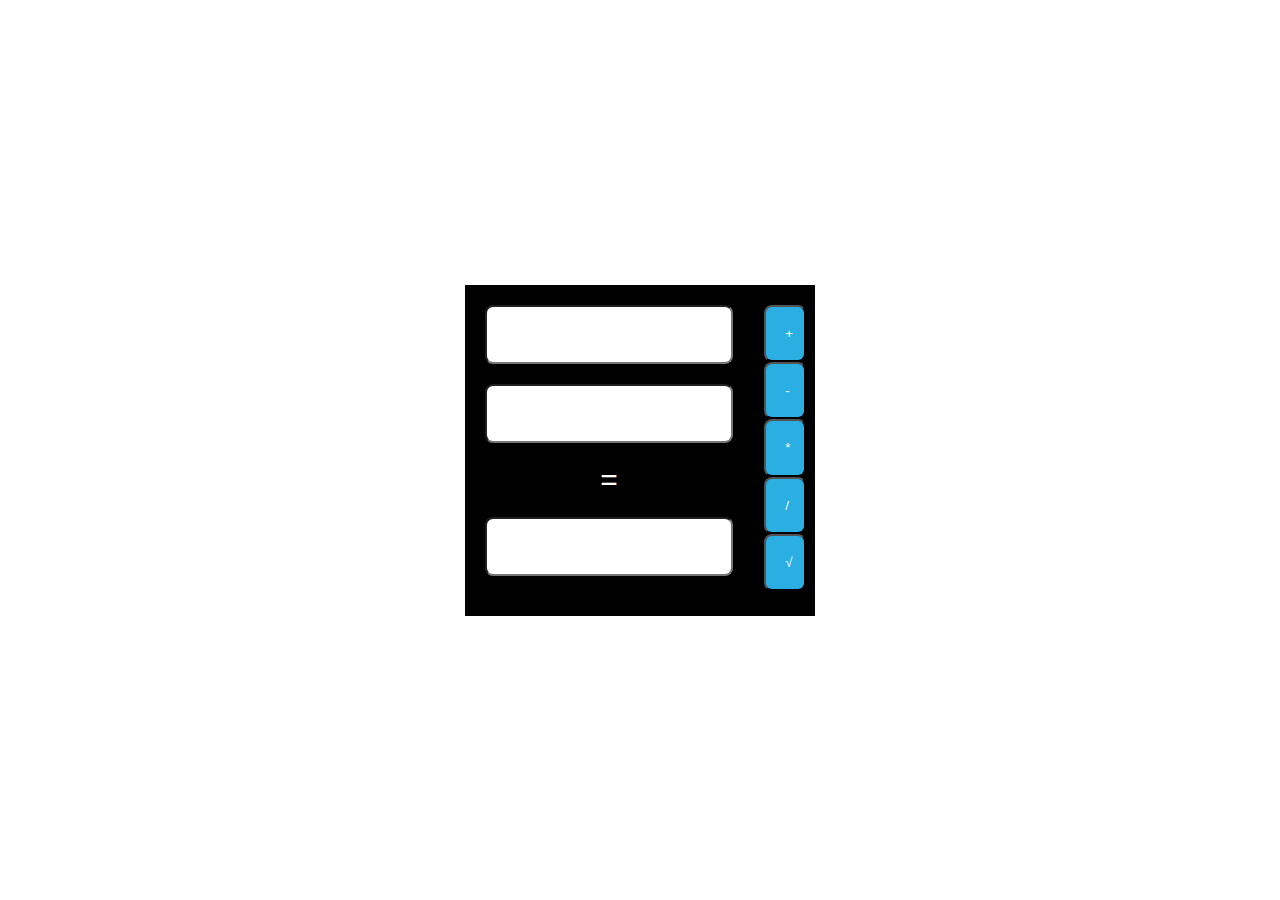
<file: index.html>
<!DOCTYPE html>
<html lang="en">
<head>
    <meta charset="UTF-8">
    <meta name="viewport" content="width=device-width, initial-scale=1.0">
    <link rel="stylesheet" href="style.css">
    <title>Calculator</title>
</head>
<body>
    
    <div class="calculadora">
        <div class="number-input">
        <form action="">
            <input type="text" id="number1">
            <input type="text" id="number2">
            <p>=</p>
        </form>
            <input type="text" id="resultado" readonly>
        </div>

            <div class="button">
            <input type="button" onclick="suma()" class="btn" value="+">
            <input type="button" onclick="resta()" class="btn" value="-">
            <input type="button" onclick="multiplicación()" class="btn" value="*">
            <input type="button" onclick="división()" class="btn" value="/">
            <input type="button" onclick="raíz()" class="btn" value="√">
            </div>
        
    </div>
    
 
    <script src="Js/script.js"></script>
</body>
</html>
</file>
<file: style.css>
*{
    margin: 0;
    padding: 0;
    box-sizing: border-box;
    font-family: sans-serif;
}

body{
    min-height: 100vh;
    display: grid;
    place-items: center;
}

.calculadora{
    background-color: rgb(0, 0, 0);
    color: white;
    width: 350px;
    margin: 20px;
    padding: 20px;
    justify-content: space-between;
    display: flex;
    align-items: flex-start;

}

form p{
    text-align: center;
    margin-bottom: 20px;
    font-size: 30px;

}

input[ type= "text"]{
    width: 100%;
    margin-bottom: 20px;
    padding: 20px;
    font-family: monospace;
    border-radius: .5rem;
    text-align: center;
    font-weight: 600;
}

.btn{
    background-color: #2baee2;
    color: azure;
    border: 300;
    width: 20%;
    padding: 1.2rem ;
    display: flex;
    justify-content: center;
    align-items: center;
    border-radius: .5rem;
    cursor: pointer;
    
    
   
}

.button{
   width: 10%;
   display: flex;
   flex-direction: column;
   justify-content:left;
   
   

}

.number-input{
    width: 80%;
    display: flex;
    flex-direction: column;
   
}
</file>
